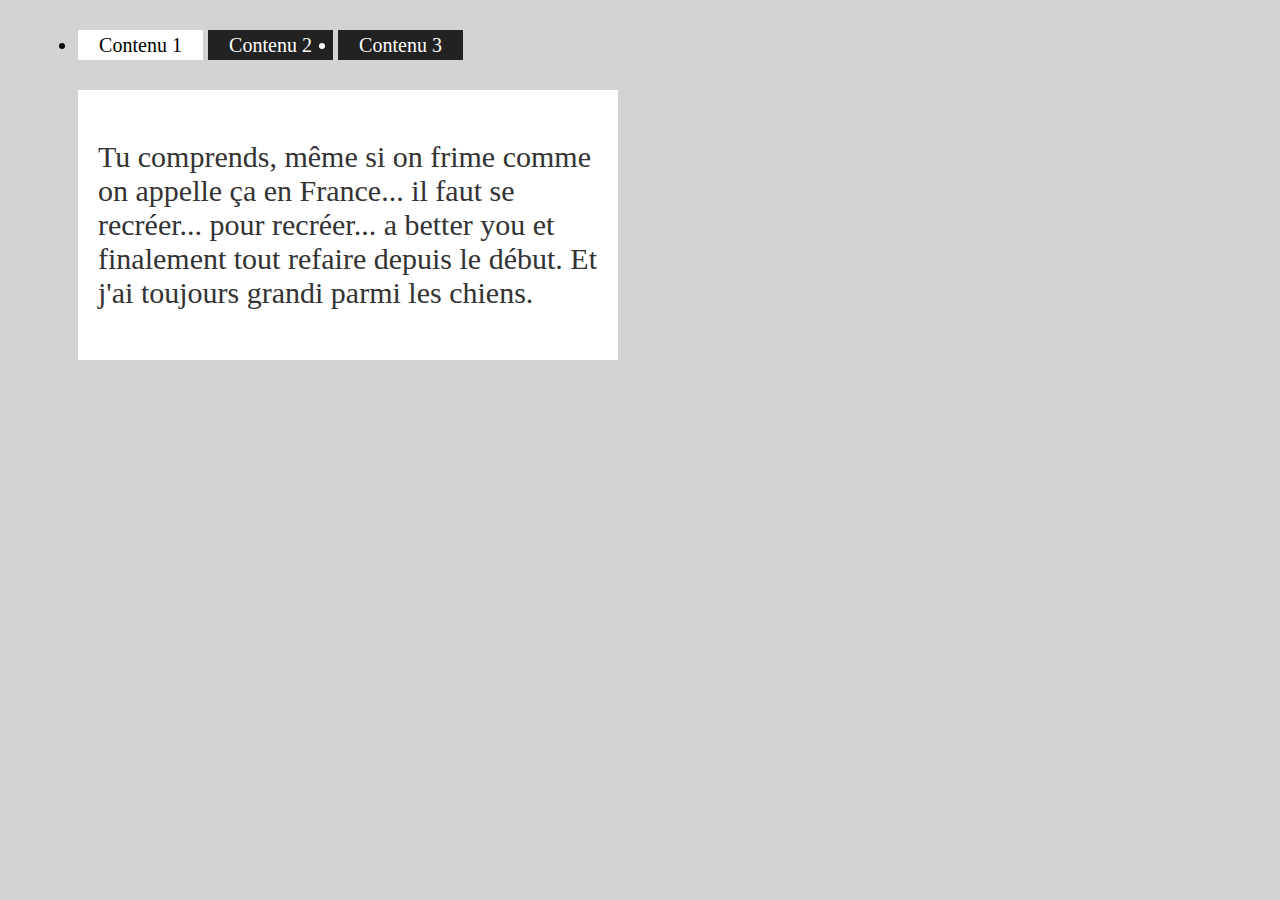
<file: onglets/index.html>
<!DOCTYPE html>
<html lang="en">
<head>
    <meta charset="UTF-8">
    <link rel="stylesheet" href="css/main.css">
    <title>Onglets</title>
</head>
<body>
    <section>
        <div id="panneau">
            <ul id="onglets" class="clearfix">
                <li >Contenu 1</li>
                <li >Contenu 2</li>
                <li >Contenu 3</li>
            </ul>
            <ul id="contenus">
                <li >
                    <p>Tu comprends, même si on frime comme on appelle ça en France... il faut se recréer... pour recréer... a better you et finalement tout refaire depuis le début. Et j'ai toujours grandi parmi les chiens. </p>
                </li>
                <li >
                    <p>Si je t'emmerde, tu me le dis, je suis mon meilleur modèle car le cycle du cosmos dans la vie... c'est une grande roue et cela même si les gens ne le savent pas ! Et là, vraiment, j'essaie de tout coeur de donner la plus belle réponse de la terre !  </p>

                </li>
                <li >
                    <p>You see, premièrement, il faut toute la splendeur du aware et cette officialité peut vraiment retarder ce qui devrait devenir... Donc on n'est jamais seul spirituellement !  </p>
                    <p>Oui alors écoute moi, après il faut s'intégrer tout ça dans les environnements et c'est un très, très gros travail et c'est très, très beau d'avoir son propre moi-même ! Et j'ai toujours grandi parmi les chiens.  </p>
                </li>
            </ul>
        </div>
    </section>
    <script src="js/main.js"></script>
</body>
</html>
</file>
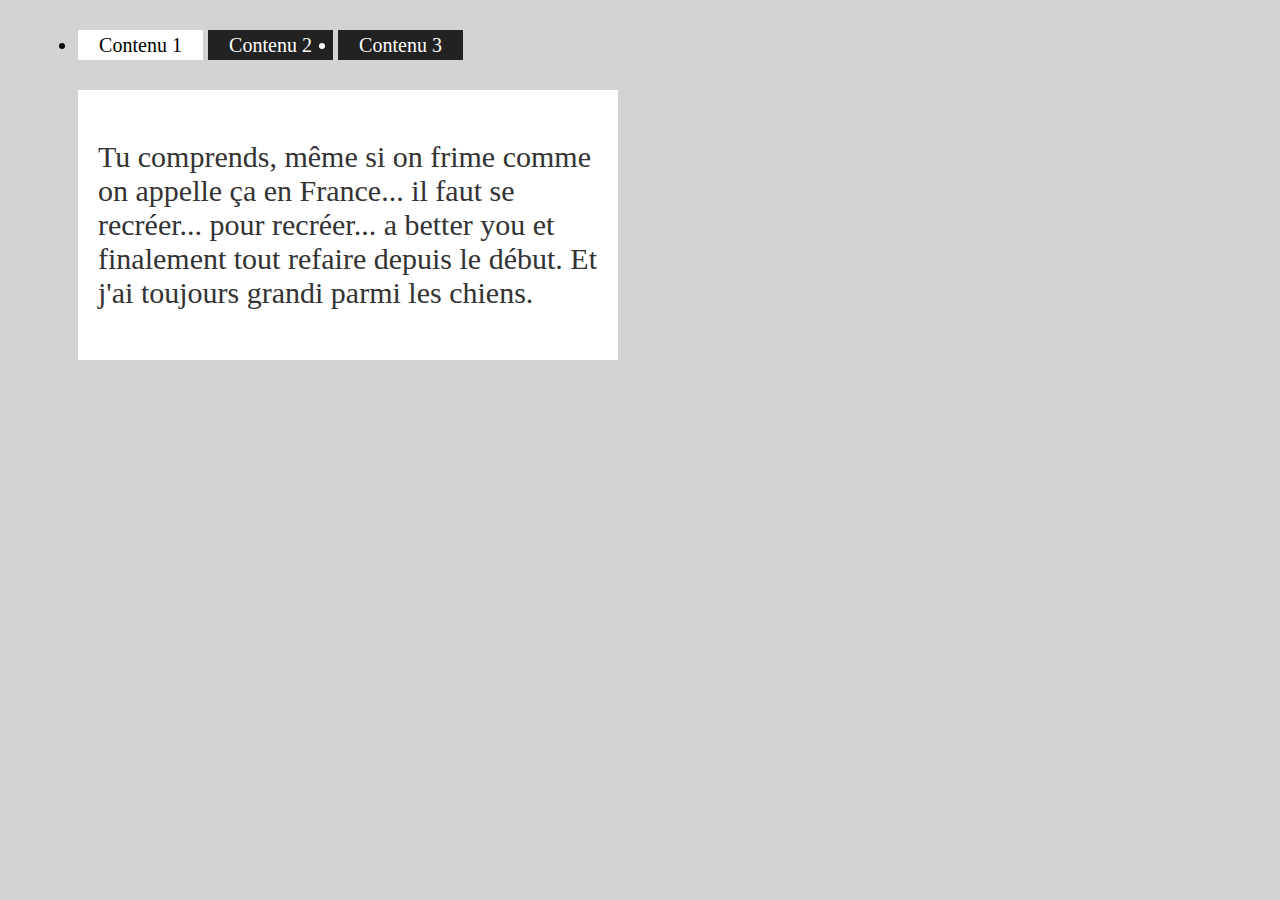
<file: ongletsJQ/index.html>
<!DOCTYPE html>
<html lang="en">
<head>
    <meta charset="UTF-8">
    <link rel="stylesheet" href="css/main.css">
    <script src="https://code.jquery.com/jquery-3.3.1.min.js" integrity="sha256-FgpCb/KJQlLNfOu91ta32o/NMZxltwRo8QtmkMRdAu8=" crossorigin="anonymous"></script>
    <title>Onglets</title>
</head>
<body>
    <section>
        <div id="panneau">
            <ul id="onglets" class="clearfix">
                <li>Contenu 1</li>
                <li>Contenu 2</li>
                <li>Contenu 3</li>
            </ul>
            <ul id="contenus">
                <li>
                    <p>Tu comprends, même si on frime comme on appelle ça en France... il faut se recréer... pour recréer... a better you et finalement tout refaire depuis le début. Et j'ai toujours grandi parmi les chiens. </p>
                </li>
                <li>
                    <p>Si je t'emmerde, tu me le dis, je suis mon meilleur modèle car le cycle du cosmos dans la vie... c'est une grande roue et cela même si les gens ne le savent pas ! Et là, vraiment, j'essaie de tout coeur de donner la plus belle réponse de la terre !  </p>

                </li>
                <li>
                    <p>You see, premièrement, il faut toute la splendeur du aware et cette officialité peut vraiment retarder ce qui devrait devenir... Donc on n'est jamais seul spirituellement !  </p>
                    <p>Oui alors écoute moi, après il faut s'intégrer tout ça dans les environnements et c'est un très, très gros travail et c'est très, très beau d'avoir son propre moi-même ! Et j'ai toujours grandi parmi les chiens.  </p>
                </li>
            </ul>
        </div>
    </section>
    <script src="js/main.js"></script>
</body>
</html>
</file>
<file: onglets/css/main.css>
body{
    background : lightgrey ;
    font-family: "Adobe Arabic";
    font-size : 20px;
    color : #333;
}


#panneau{
    margin : 30px;
}
#panneau #onglets{

}
#panneau #onglets {

}
#panneau #onglets  li{
    float:left;
    width : 125px;
    height : 30px;
    line-height : 30px;
    background : #222;
    text-align : center;
    margin-right : 5px;
    color : #fff;
    cursor: pointer;
}
#panneau #onglets  li.actif{
    background : white;
    color : black;

}
#panneau #contenus {
    font-size: 30px;
    font-family: "Adobe Arabic";
}
#panneau #contenus  li{
    /*Je défini les propriétés communes
    à ts les contenus*/
    background : white;
    width : 500px;
    padding : 20px;

    /*et je les masque*/
    display : none;
}
#panneau #contenus  li.actif{

    /* j'affiche uniquement le li de class actif */
    display : block;
}

/***** HACKS CSS *******/

.clearfix:before,
.clearfix:after {
    content: " ";
    display: table;
}

.clearfix:after {
    clear: both;
}

.clearfix {
    *zoom: 1;
}
</file>
<file: ongletsJQ/css/main.css>
body{
    background : lightgrey ;
    font-family: "Adobe Arabic";
    font-size : 20px;
    color : #333;
}


#panneau{
    margin : 30px;
}
#panneau #onglets{

}
#panneau #onglets {

}
#panneau #onglets  li{
    float:left;
    width : 125px;
    height : 30px;
    line-height : 30px;
    background : #222;
    text-align : center;
    margin-right : 5px;
    color : #fff;
    cursor: pointer;
}
#panneau #onglets  li.actif{
    background : white;
    color : black;

}
#panneau #contenus {
    font-size: 30px;
    font-family: "Adobe Arabic";
}
#panneau #contenus  li{
    /*Je défini les propriétés communes
    à ts les contenus*/
    background : white;
    width : 500px;
    padding : 20px;

    /*et je les masque*/
    display : none;
}
#panneau #contenus  li.actif{

    /* j'affiche uniquement le li de class actif */
    display : block;
}

/***** HACKS CSS *******/

.clearfix:before,
.clearfix:after {
    content: " ";
    display: table;
}

.clearfix:after {
    clear: both;
}

.clearfix {
    *zoom: 1;
}
</file>
